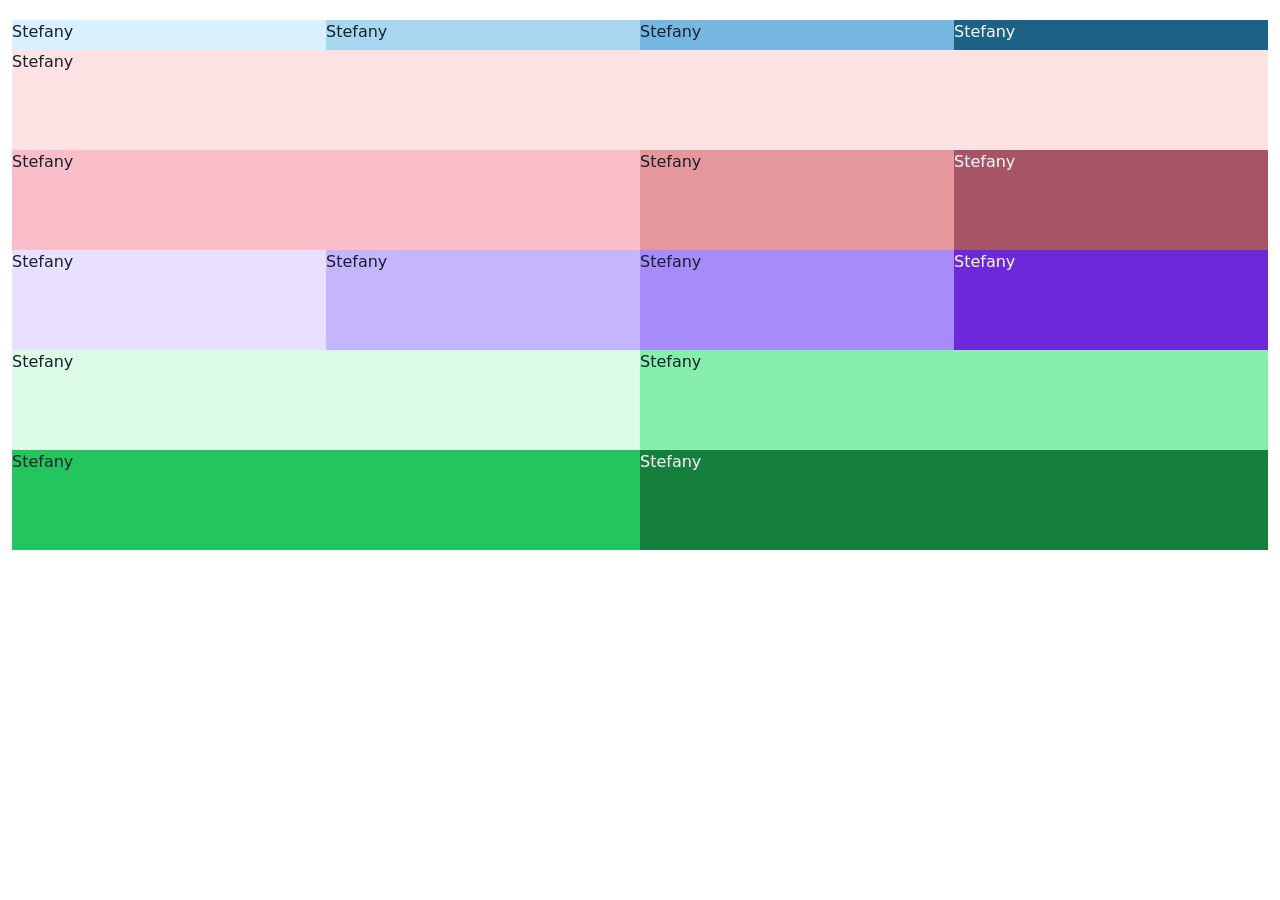
<file: index.html>
<!DOCTYPE html>
<html lang="es">
<head>
    <meta charset="UTF-8">
    <meta name="viewport" content="width=device-width, initial-scale=1.0">
    <title>Landing Page CV Stefany Atehortua</title>
    <link href="https://cdn.jsdelivr.net/npm/bootstrap@5.3.3/dist/css/bootstrap.min.css" rel="stylesheet">
    <link rel="stylesheet" href="index.css">
</head>
<body>
    <div class="container-fluid">
        <div class="barra-menu" aria-hidden="true"></div>
        <div class="row g-0">
            <div class="caja1">Stefany</div>
            <div class="caja2">Stefany</div>
            <div class="caja3">Stefany</div>
            <div class="caja4">Stefany</div>
            <div class="caja5">Stefany</div>
            <div class="caja6">Stefany</div>
            <div class="caja7">Stefany</div>
            <div class="caja8">Stefany</div>
            <div class="caja9">Stefany</div>
            <div class="caja10">Stefany</div>
            <div class="caja11">Stefany</div>
            <div class="caja12">Stefany</div>
            <div class="caja13">Stefany</div>
            <div class="caja14">Stefany</div>
            <div class="caja15">Stefany</div>
            <div class="caja16">Stefany</div>
        </div>
    </div>
</body>
</html>
</file>
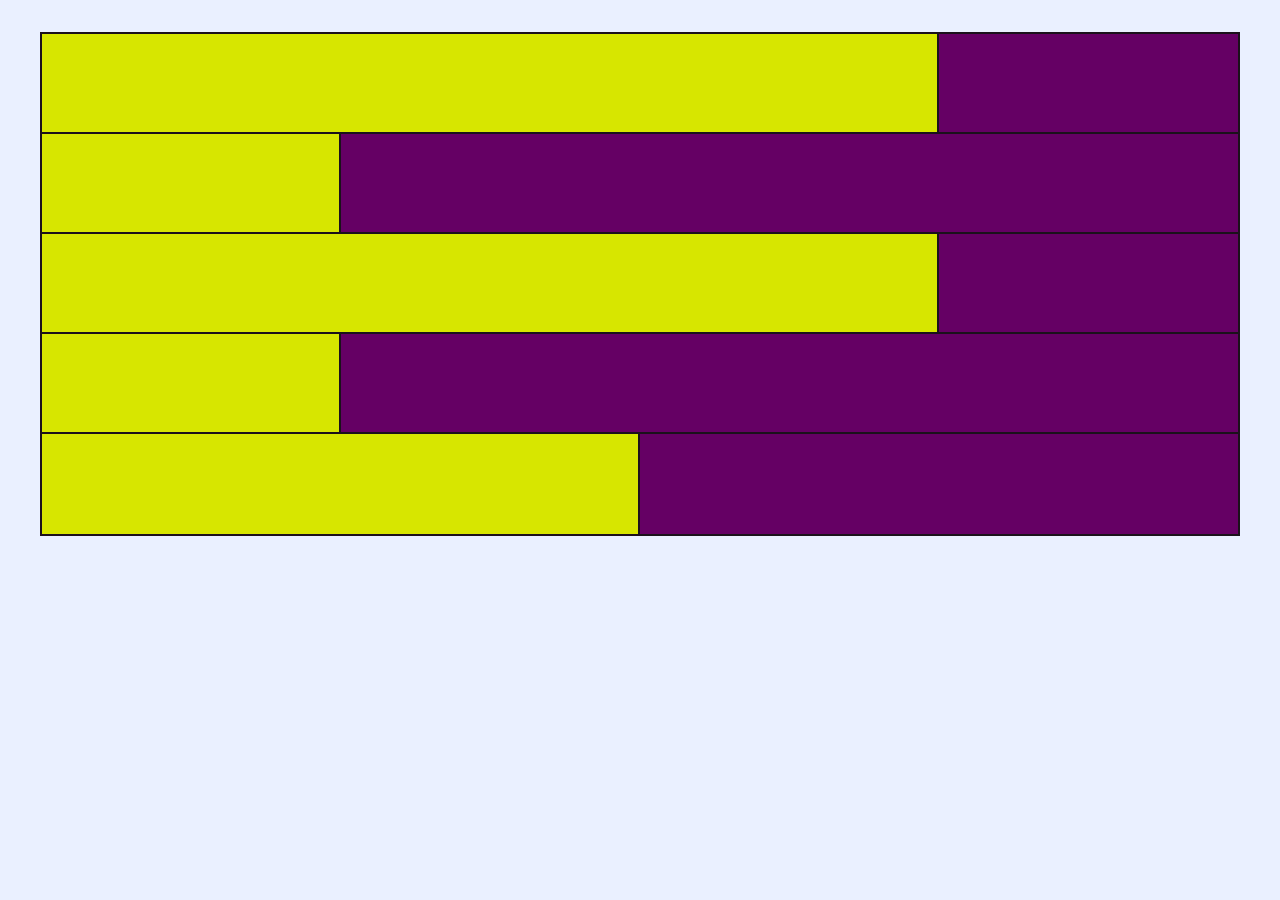
<file: boostrap-2/index.html>
<!DOCTYPE html>
<html lang="es">
<head>
    <meta charset="UTF-8">
    <meta name="viewport" content="width=device-width, initial-scale=1.0">
    <title>Ejercicio responsivo amarillo y morado</title>
    <link rel="stylesheet" href="index.css">
</head>
<body>
    <main class="panel" aria-label="Distribución responsiva de bloques amarillos y morados">
        <div class="fila"><div class="amarillo"></div></div>
        <div class="fila"><div class="amarillo"></div></div>
        <div class="fila"><div class="amarillo"></div></div>
        <div class="fila"><div class="amarillo"></div></div>
        <div class="fila"><div class="amarillo"></div></div>
        <div class="fila"><div class="amarillo"></div></div>
    </main>
</body>
</html>
</file>
<file: index.css>
.container-fluid {
    padding-top: 20px;
}

.row {
    color: #17212d;
}

.row > div {
    height: 100px;
}

.barra-menu {
    height: 16px;
    background-color: #334155;
}

.caja1 { background-color: #D9F0FF; }
.caja2 { background-color: #A8D8F0; }
.caja3 { background-color: #76B7E2; }
.caja4 { background-color: #1B6286; }
.caja5 { background-color: #FDE2E4; }
.caja6 { background-color: #F9BEC7; }
.caja7 { background-color: #E5989B; }
.caja8 { background-color: #A75566; }
.caja9 { background-color: #E9E0FF; }
.caja10 { background-color: #C4B5FD; }
.caja11 { background-color: #A78BFA; }
.caja12 { background-color: #6D28D9; }
.caja13 { background-color: #DCFCE7; }
.caja14 { background-color: #86EFAC; }
.caja15 { background-color: #22C55E; }
.caja16 { background-color: #15803D; }

.caja4, .caja8, .caja12, .caja16 {
    color: #fff;
}

/* Celular: 2 / 1 / 3 / 2 / 4 cajas por fila. */
.caja1, .caja2,
.caja7, .caja8 {
    width: 50%;
}

.caja4, .caja5, .caja6 {
    width: 33.333333%;
}

.caja9, .caja10, .caja11, .caja12 {
    width: 25%;
}

.caja13, .caja14, .caja15, .caja16 {
    display: none;
}

/* Tableta: 1/4 + 3/4, cuatro cuartos y tres pares de mitades. */
@media (min-width: 768px) {
    .caja1, .caja3, .caja4, .caja5, .caja6 {
        width: 25%;
    }

    .caja2 {
        width: 75%;
    }

    .caja7, .caja8, .caja9, .caja10, .caja11, .caja12 {
        width: 50%;
    }
}

/* PC: cuatro cuartos, una fila completa, 3 / 4 / 2 / 2. */
@media (min-width: 1200px) {
    .barra-menu {
        display: none;
    }

    .caja1, .caja2, .caja3, .caja4,
    .caja7, .caja8, .caja9, .caja10 {
        width: 25%;
    }

    .row > .caja1, .row > .caja2,
    .row > .caja3, .row > .caja4 {
        height: 30px;
    }

    .caja5 {
        width: 100%;
    }

    .caja6 {
        width: 50%;
    }

    .caja11, .caja12 {
        width: 25%;
    }

    .caja13, .caja14, .caja15, .caja16 {
        display: block;
        width: 50%;
    }
}
</file>
<file: boostrap-2/index.css>
* {
    box-sizing: border-box;
}

body {
    margin: 0;
    background: #eaf0ff;
}

.panel {
    width: calc(100% - 32px);
    max-width: 1200px;
    margin: 32px auto;
    border: 2px solid #1b111b;
    background: #650064;
}

.fila {
    height: 100px;
    border-bottom: 2px solid #1b111b;
}

.fila:last-child {
    border-bottom: 0;
}

.amarillo {
    width: var(--ancho);
    height: 100%;
    background: #d7e600;
    border-right: 2px solid #1b111b;
}

/* Celular: mitad, mitad, mitad, morado, amarillo, mitad. */
.fila:nth-child(1),
.fila:nth-child(2),
.fila:nth-child(3),
.fila:nth-child(6) {
    --ancho: 50%;
}

.fila:nth-child(4) .amarillo {
    display: none;
}

.fila:nth-child(5) {
    --ancho: 100%;
}

/* Tableta: 1/4, 1/3, 1/2, 1/3, 1/4. */
@media (min-width: 768px) {
    .fila:nth-child(1),
    .fila:nth-child(5) {
        --ancho: 25%;
    }

    .fila:nth-child(2),
    .fila:nth-child(4) {
        --ancho: 33.333333%;
    }

    .fila:nth-child(3) {
        --ancho: 50%;
    }

    .fila:nth-child(4) .amarillo {
        display: block;
    }

    .fila:nth-child(6) {
        display: none;
    }

    .fila:nth-child(5) {
        border-bottom: 0;
    }
}

/* PC: 3/4, 1/4, 3/4, 1/4, 1/2. */
@media (min-width: 1200px) {
    .fila:nth-child(1),
    .fila:nth-child(3) {
        --ancho: 75%;
    }

    .fila:nth-child(2),
    .fila:nth-child(4) {
        --ancho: 25%;
    }

    .fila:nth-child(5) {
        --ancho: 50%;
    }
}
</file>
